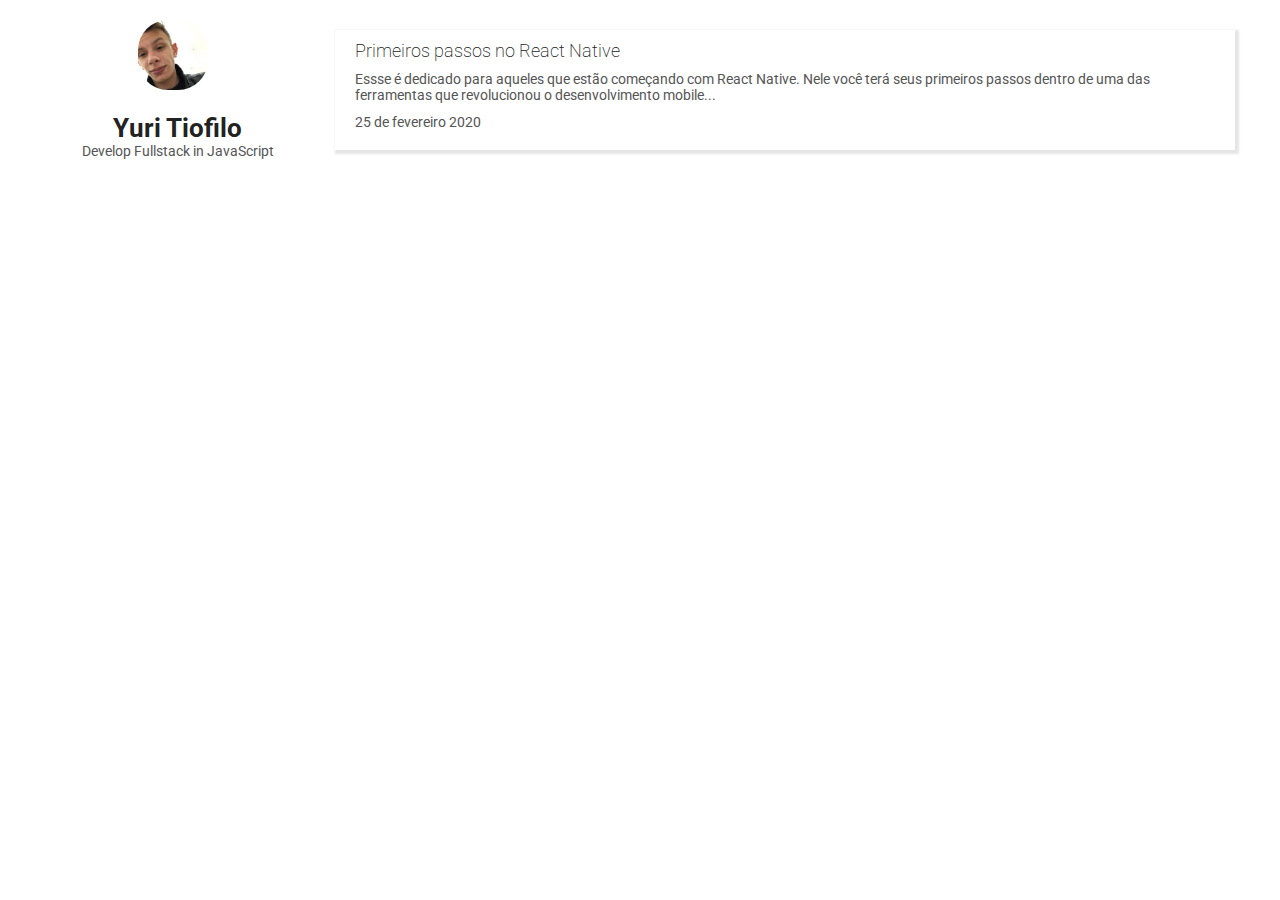
<file: index.html>
<!DOCTYPE html>
<html>
<head>
  <title>Yuri-Tiofilo | GitHub</title>
  <link rel="stylesheet" type="text/css" href="styles.css" media="screen" />
  <link href="https://fonts.googleapis.com/css?family=Roboto&display=swap" rel="stylesheet">
  <link rel="icon" type="imagem/png" href="" />
  <link rel="shortcut icon" href="favicon.ico" />
   <script language="JavaScript" src="script.js"></script>
</head>
<body>
  <div class="container">
    <div class="profile">
    <button type="button" onClick="returnPageInitial()">
      <img src="profile.png" class="image" alt="some text">
      <div class="profile2" >
        <strong>Yuri Tiofilo</strong>
        <span>Develop Fullstack in JavaScript</span>
      </div>
    </button>
      
     
    </div>
    <div class="noticies">
    <button type="button" onClick="moreDetails()">
      <div class="card">
        <strong>Primeiros passos no React Native</strong>
        <span>Essse é dedicado para aqueles que estão começando com React Native. Nele você terá seus primeiros passos dentro de uma das ferramentas que revolucionou o desenvolvimento mobile...</span>
        <span>25 de fevereiro 2020</span>
      </div>
    </button>
    </div>
  </div>
</body>
</html>
</file>
<file: styles.css>
* {
  margin: 0;
  padding: 0;
  outline: 0;
  max-height: 600px;
  box-sizing:border-box;
  font-family: 'Roboto';
}

body {
  background-color: #fff;
  min-height:100%;
  -webkit-font-smoothing: antialiased !important;
}
strong {
  font-size: 26px;
  color: #222;
  text-align: center;
}
span {
  font-size: 14px;
  font-weight: normal;
  color: #555;
  text-align: center;
}
.container {
  padding: 20px;
  display: flex;
  flex-direction: row;
  justify-content: center;
  align-items: flex-start;
}
.profile {
  display: flex; 
  flex: 1;
  flex-direction: column;
  justify-content: center;
  align-items: center;
}
.profile button {
  background: none;
  border: 0;
  cursor: pointer;  
}
.profile2 {
  display: flex;
  flex: 1;
  flex-direction: column;
  margin-left: 10px;
}
.noticies {
  display: flex;
  flex: 3;
  height: 600px;
  flex-direction: column;
  justify-content: start;
  align-items: flex-start;
  padding: 10px;
}
.image {
  height: 70px;
  width: 70px;
  border-radius: 30px;
  margin-bottom: 20px;
  /* border-radius: 500px; */
}

.card {
  display: grid;
  /* justify-content: left;7 */
  justify-content: left;
  align-items: flex-start;
  height: 120px;
  width: 900px;
  padding: 10px;
  padding-left: 20px;
  box-shadow: 2px 2px 2px 2px rgba(0, 0, 0, 0.1);
  margin-bottom: 20px;
}
.card strong {
  font-size: 18px;
  color: #222;
  text-align: left;
  font-weight: 200;
}
.card span {
  text-align: left;
  font-size: 14px;
}
.noticies button {
  background: none;
  border: 0;
  height: 120px;
  width: 900px;
  cursor:pointer;
}
.noticies button:hover {
  background-color: #f4f4f4
}
</file>
